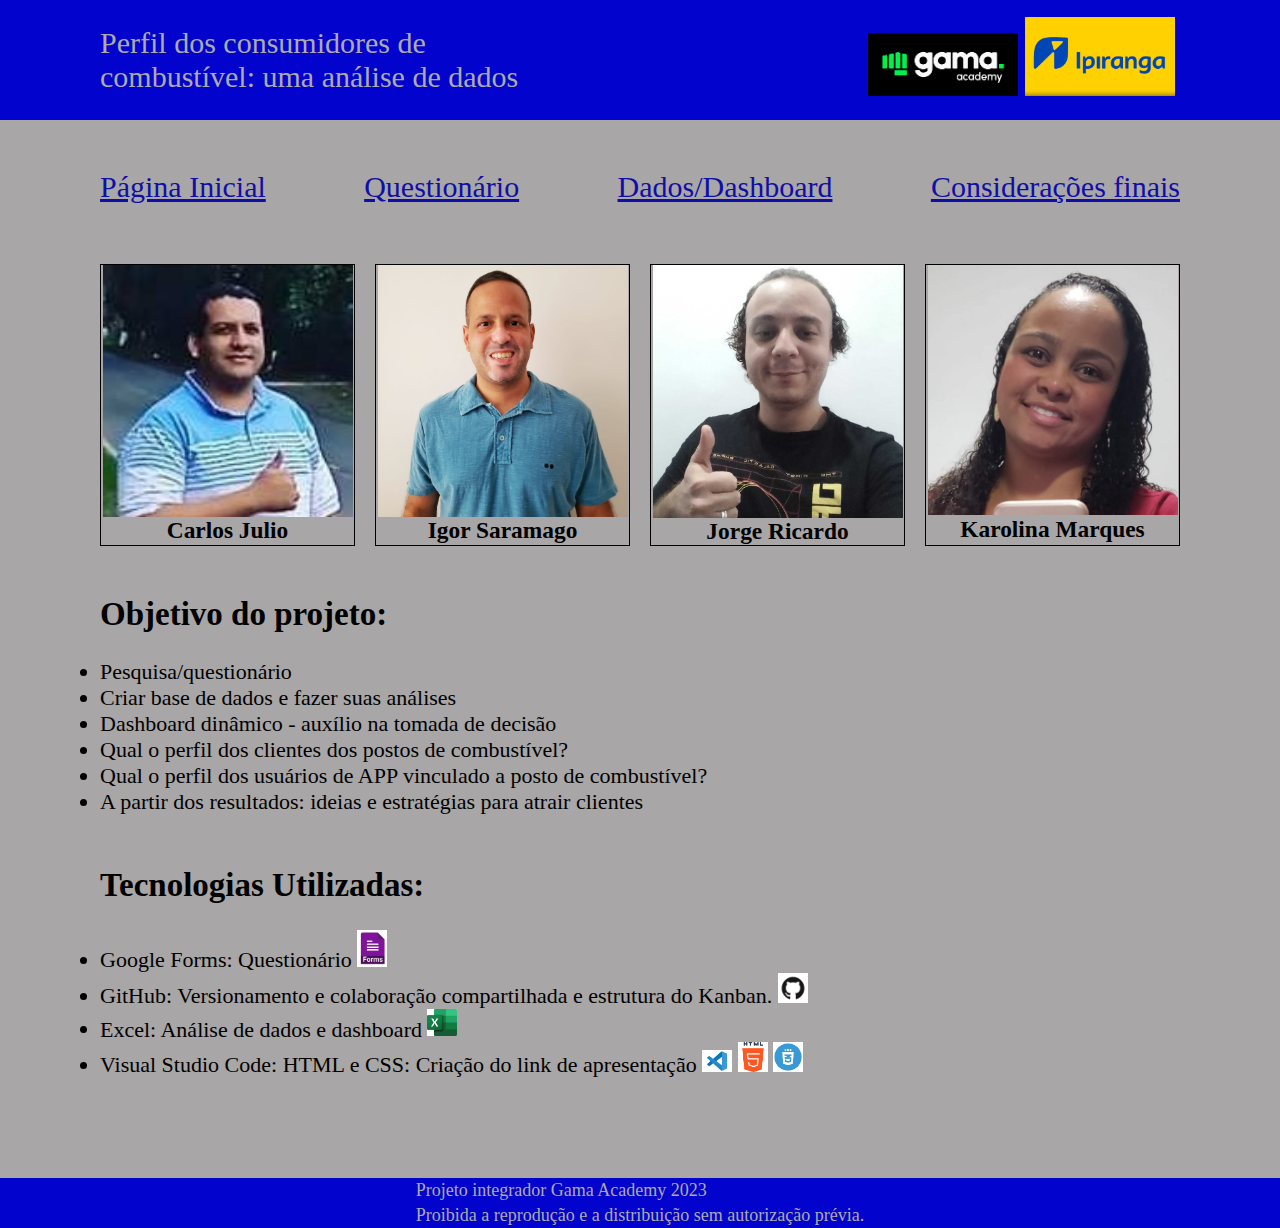
<file: index.html>
<!DOCTYPE html>
<html lang="pt-br">
<head>
    <meta charset="UTF-8">
    <meta http-equiv="X-UA-Compatible" content="IE=edge">
    <meta name="viewport" content="width=device-width, initial-scale=1.0">
    <link rel="stylesheet" type="text/css" href= "styles.css">
    <title>Projeto Gama Academy/Ipiranga</title>
</head>
<body>
    <header>
        <span>
        <p>Perfil dos consumidores de combustível: uma análise de dados</p>
        </span>
        <div class="imagens-logo">
            <img src="./img/logo-gama.png" alt="logomarca-gama"/>
            <img src="./img/Ipiranga_Nova-logo.png" alt="logomarca-Ipiranga"/>
        </div>
    </header>
    <nav class="paginas">
        <a class="sumario" href="./index.html">Página Inicial</a>
        <a class="sumario" href="./questionario.html">Questionário</a>
        <a class="sumario" href="./dados-dashboard.html">Dados/Dashboard</a>
        <a class="sumario" href="./consideracoes-finais.html">Considerações finais</a>
    </nav>
    <nav class="principal">
        
        <section class="imagem">
            <img src="./img/foto-carlos.jpg" class="img-card">
            <h3>Carlos Julio</h3>
        </section>
        <section class="imagem">
            <img src="./img/foto-igor.jpg" class="img-card">
            <h3>Igor Saramago</h3>
        </section>
        <section class="imagem">
            <img src="./img/foto-jorge.jpg" class="img-card">
            <h3>Jorge Ricardo</h3>
        </section>
        <section class="imagem">
            <img src="./img/foto-karolina.jpg" class="img-card">
            <h3>Karolina Marques</h3>
        </section>
    </nav>
    <section class="descricoes">
    <div>
        <h2>Objetivo do projeto:</h2>
        <br>
        <ul>
            <li>Pesquisa/questionário</li>
            <li>Criar base de dados e fazer suas análises</li>
            <li>Dashboard dinâmico  - auxílio na tomada de decisão</li>
            <li>Qual o perfil dos clientes dos postos de combustível?</li>
            <li>Qual o perfil dos usuários de APP vinculado a posto de combustível?</li>
            <li>A partir dos resultados: ideias e estratégias para atrair clientes</li>
        </ul>
    </div>
    <br>
    <br>
    <div>
        <h2>Tecnologias Utilizadas:</h2>
        <br>
        <ul>
            <li>Google Forms: Questionário <img class="logo" src="./img/logo-google-forms.png" alt="Logo Google Forms"/></li>
            <li>GitHub: Versionamento e colaboração compartilhada e estrutura do Kanban. <a href="https://github.com/Jorge-Ricardo-N-S-N-dos-Santos/Projeto"><img class="logo" src="./img/logo-github.png"></a></li>
            <li>Excel: Análise de dados e dashboard <a href="./final-dados-dashboard/base-de-dados-dashboard-final.xlsx"><img class="logo" src="./img/logo-excel.jpg"/></a></li>
            <li>Visual Studio Code: HTML e CSS: Criação do link de apresentação <img class="logo" src="./img/vscode-logo.jpg"/> <img class="logo" src="./img/logo-html.png"/> <img class="logo" src="./img/logo-css.png"/></li>
        </ul>

    </div>
    </section>
    <footer>
        <p>Projeto integrador Gama Academy 2023</p>
        <p>Proibida a reprodução e a distribuição sem autorização prévia.</p>
    </footer>
    </body>
    </html>
</file>
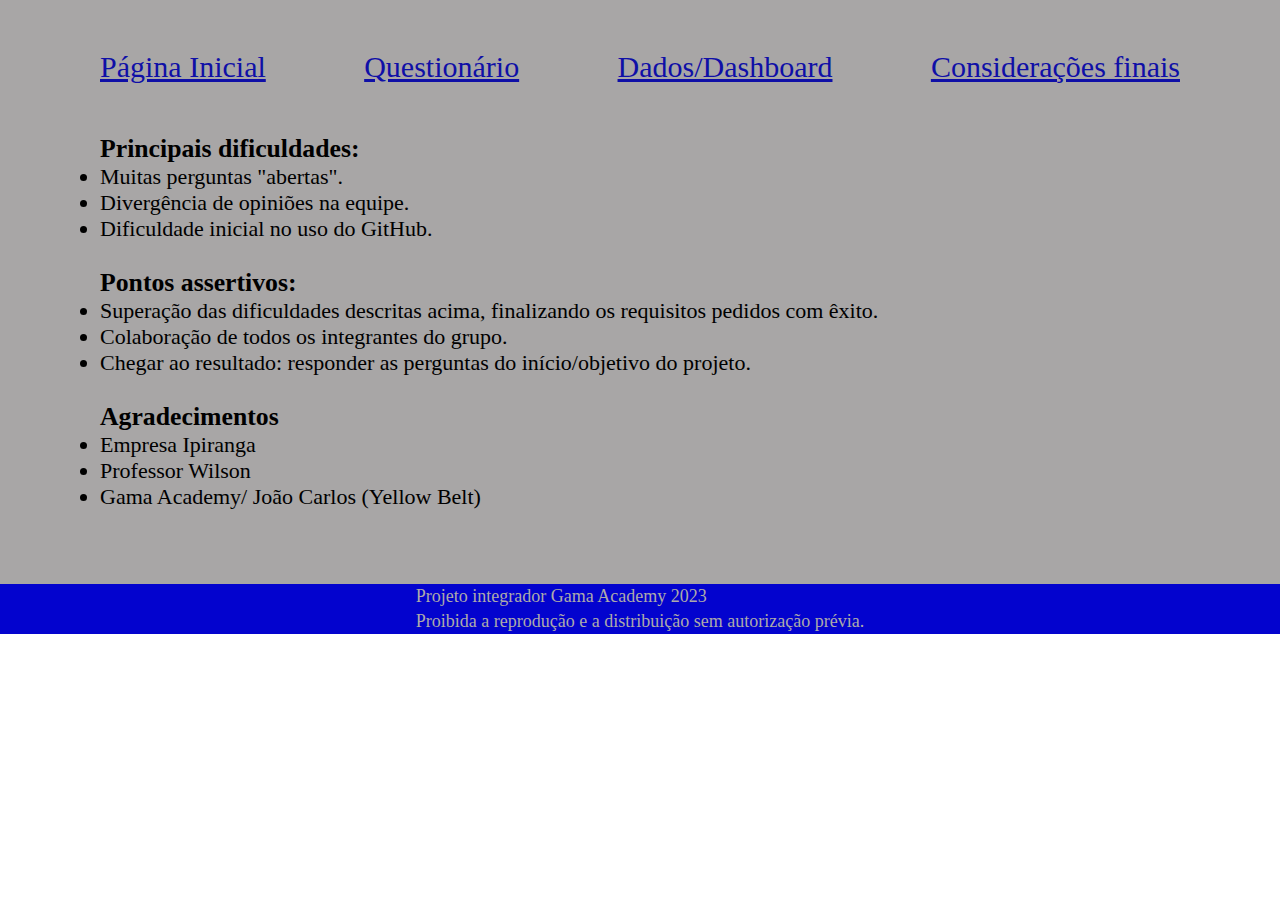
<file: consideracoes-finais.html>
<!DOCTYPE html>
<html lang="pt-br">
<head>
    <meta charset="UTF-8">
    <meta http-equiv="X-UA-Compatible" content="IE=edge">
    <meta name="viewport" content="width=device-width, initial-scale=1.0">
    <link rel="stylesheet" type="text/css" href= "styles.css">
    <title>Projeto Gama Academy/Ipiranga</title>
</head>
<body>
    <nav class="paginas">
        <a class="sumario" href="./index.html">Página Inicial</a>
        <a class="sumario" href="./questionario.html">Questionário</a>
        <a class="sumario" href="./dados-dashboard.html">Dados/Dashboard</a>
        <a class="sumario" href="./consideracoes-finais.html">Considerações finais</a>
    </nav>
    <section class="sessao-dados-final">
        <h3>Principais dificuldades:</h3>
        <ul>
        <li>Muitas perguntas "abertas".</li>
        <li>Divergência de opiniões na equipe.</li>
        <li>Dificuldade inicial no uso do GitHub.</li>
        </ul>
        <br>
        <h3>Pontos assertivos:</h3>
        <ul>
        <li>Superação das dificuldades descritas acima, finalizando os requisitos pedidos com êxito.</li>
        <li>Colaboração de todos os integrantes do grupo.</li>
        <li>Chegar ao resultado: responder as perguntas do início/objetivo do projeto.</li>
        </ul>
        <br>
        <h3>Agradecimentos</h3>
        <ul>
            <li>Empresa Ipiranga</li>
            <li>Professor Wilson</li>
            <li>Gama Academy/ João Carlos (Yellow Belt)</li>
        </ul>

    
    </section>
    <footer>
        <p>Projeto integrador Gama Academy 2023</p>
        <p>Proibida a reprodução e a distribuição sem autorização prévia.</p>
    </footer>   
    </body>
    </html>
</file>
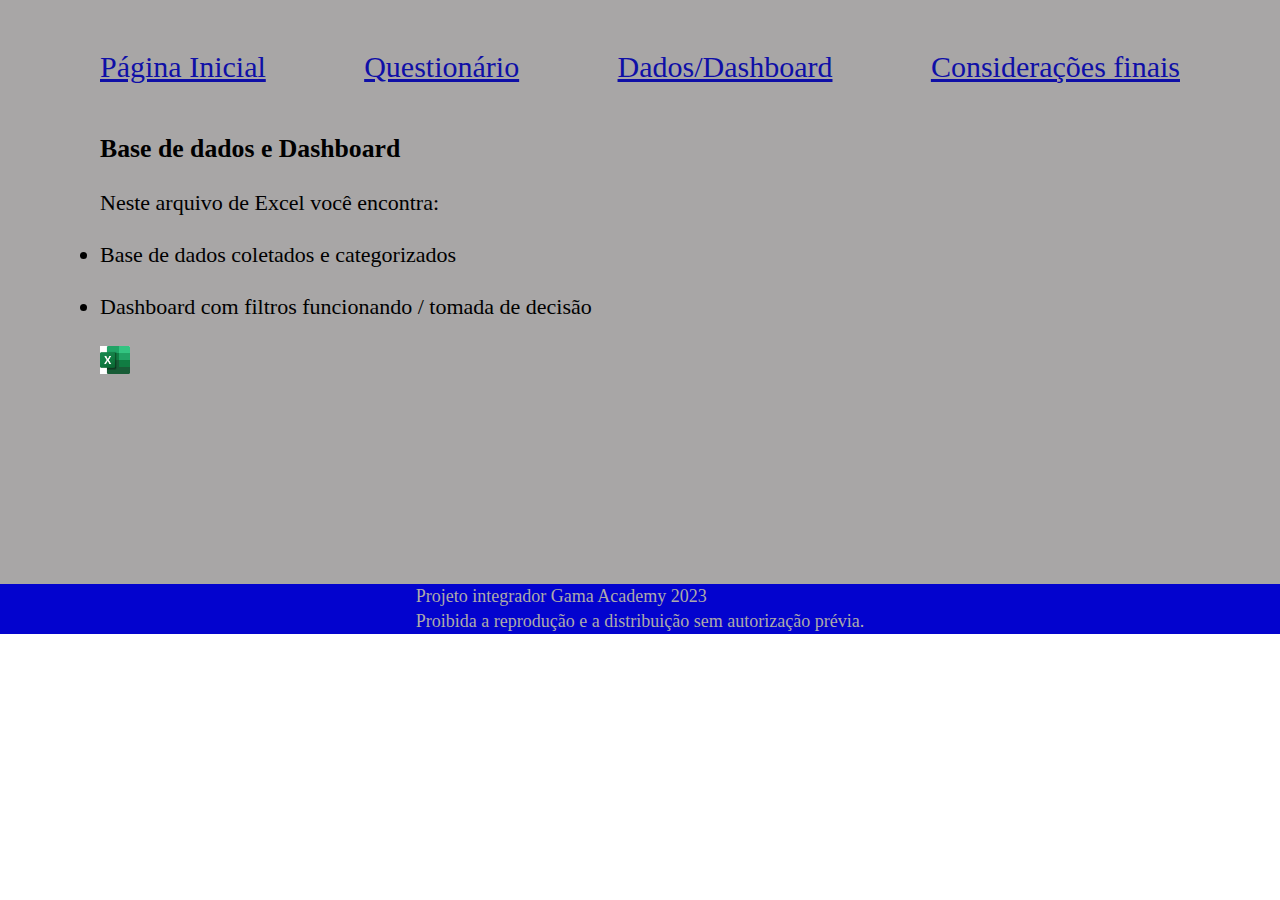
<file: dados-dashboard.html>
<!DOCTYPE html>
<html lang="pt-br">
<head>
    <meta charset="UTF-8">
    <meta http-equiv="X-UA-Compatible" content="IE=edge">
    <meta name="viewport" content="width=device-width, initial-scale=1.0">
    <link rel="stylesheet" type="text/css" href= "styles.css">
    <title>Projeto Gama Academy/Ipiranga</title>
</head>
<body>
    <nav class="paginas">
        <a class="sumario" href="./index.html">Página Inicial</a>
        <a class="sumario" href="./questionario.html">Questionário</a>
        <a class="sumario" href="./dados-dashboard.html">Dados/Dashboard</a>
        <a class="sumario" href="./consideracoes-finais.html">Considerações finais</a>
    </nav>
<section class="sessao-dados-final">
    <h3>Base de dados e Dashboard</h3>
    <br>
    <p>Neste arquivo de Excel você encontra:</p>
    <br>
    <ul>
        <li>Base de dados coletados e categorizados</li> 
        <br>
        <li>Dashboard com filtros funcionando / tomada de decisão</li>
        <br>
        <img class="logo" src="./img/logo-excel.jpg"/>
</section>
    <footer>
        <p>Projeto integrador Gama Academy 2023</p>
        <p>Proibida a reprodução e a distribuição sem autorização prévia.</p>
    </footer>    
    </body>
    </html>
</file>
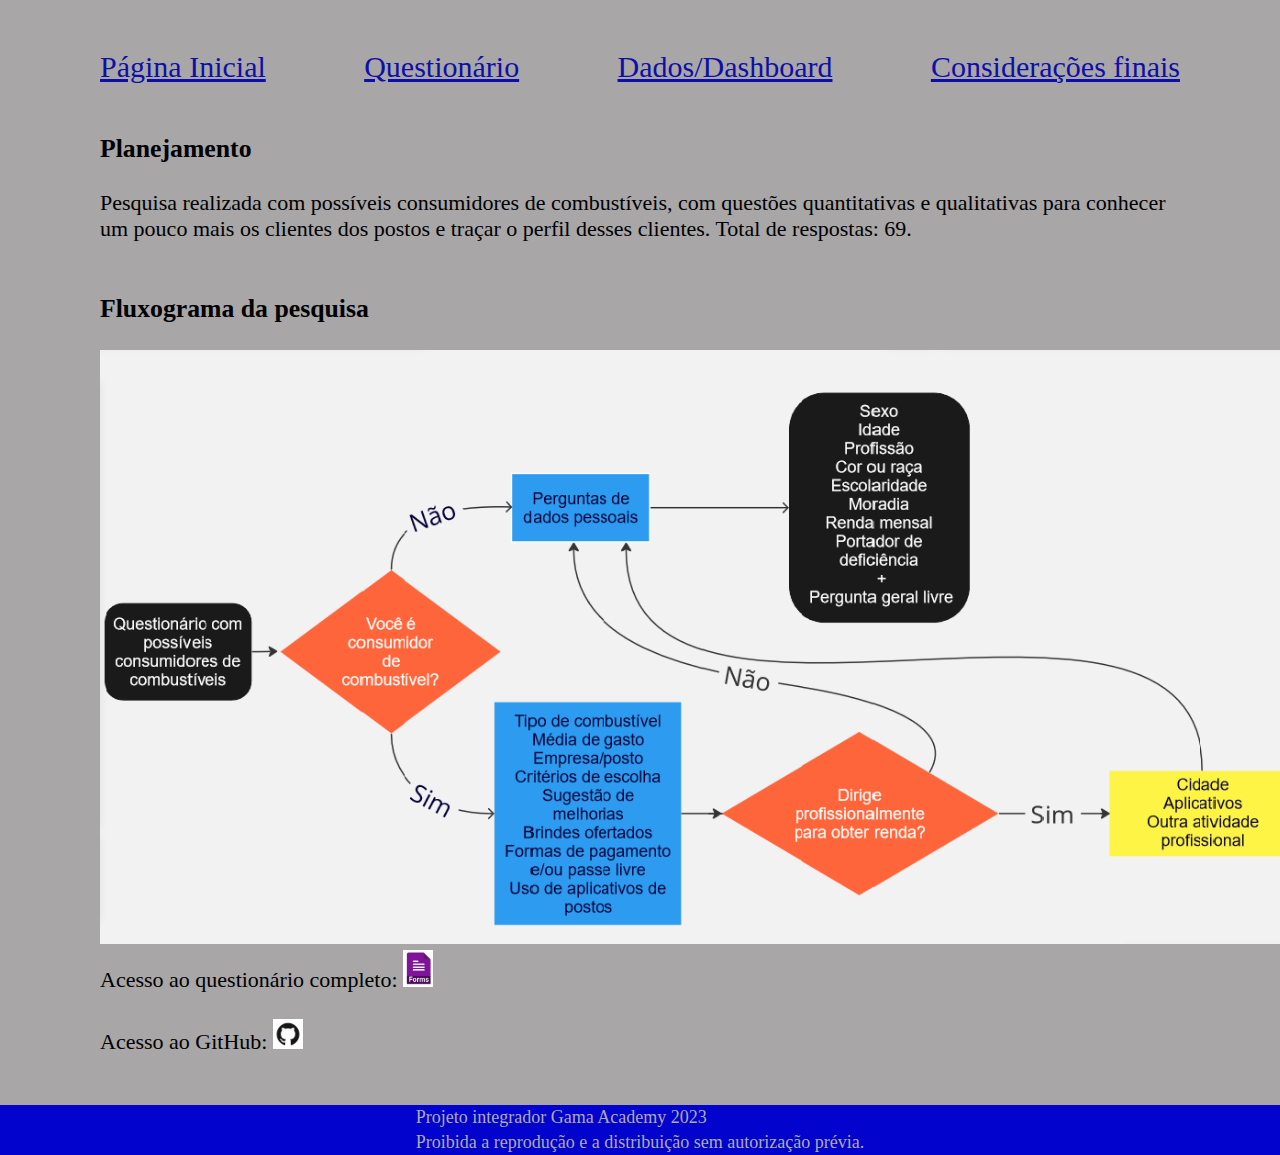
<file: questionario.html>
<!DOCTYPE html>
<html lang="pt-br">
<head>
    <meta charset="UTF-8">
    <meta http-equiv="X-UA-Compatible" content="IE=edge">
    <meta name="viewport" content="width=device-width, initial-scale=1.0">
    <link rel="stylesheet" type="text/css" href= "styles.css">
    <title>Projeto Gama Academy/Ipiranga</title>
</head>
<body>
    <nav class="paginas">
        <a class="sumario" href="./index.html">Página Inicial</a>
        <a class="sumario" href="./questionario.html">Questionário</a>
        <a class="sumario" href="./dados-dashboard.html">Dados/Dashboard</a>
        <a class="sumario" href="./consideracoes-finais.html">Considerações finais</a>
    </nav>
<section class="questionario">
<div>
    <h3>Planejamento</h3>
    <br>
    <p> Pesquisa realizada com possíveis consumidores de combustíveis, com questões quantitativas e qualitativas para conhecer um pouco mais os clientes dos postos e traçar o perfil desses clientes. Total de respostas: 69.</p>
    
   
</div>
<br>
<br>

<div>
    <h3>Fluxograma da pesquisa</h3>
    <br>
    <img class="fluxograma" src="./img/diagrama-questionario.png" alt="Fluxograma-questionário"/>
</div>
<div>
    <p>Acesso ao questionário completo: <a href=" https://forms.gle/dtwvqyeSePG1rPdGA"><img class="logo" src="./img/logo-google-forms.png"/></a></p>
    <br>
    <p>Acesso ao GitHub: <a href="https://github.com/Jorge-Ricardo-N-S-N-dos-Santos/Projeto"><img class="logo" src="./img/logo-github.png"></a></p>
</div>
</section>
<footer>
    <p>Projeto integrador Gama Academy 2023</p>
    <p>Proibida a reprodução e a distribuição sem autorização prévia.</p>
</footer>
    </body>
    </html>
</file>
<file: styles.css>
*{
    margin: 0;
    padding: 0;
}


nav{
    display: flex;
    align-items: center;
    background-color: rgb(168, 166, 166);
    padding-left: 100px;
    padding-right: 100px;
    padding-bottom: 50px;
    padding-top: 50px;
    justify-content: space-between;
    font-size: 20px;
}



footer{
    display: grid;
    background: rgb(3, 3, 206);;
    justify-content: center;
    font-size: large;
    height: 50px;
    align-items: center;
    color: rgb(173, 170, 170);
    

}

.sumario{
    color: rgb(15, 15, 167);
    font-size: 30px;
    background-color:rgb(168, 166, 166);
}


img{
    width: 150px

}

header{
    color: rgb(173, 170, 170);
    display: grid;
    background-color: rgb(3, 3, 206);
    grid-template-columns:450px 1fr;
    grid-template-rows: 80px;
    height: 100px;
    justify-items: end;
    align-items: center;
    padding-left: 100px;
    padding-right: 100px;
    padding-top: 20px;
    font-size: 30px;
}

h4{
    font-size: 25px;
    padding: 10px 90px 10px ;
}


.imagens-logo {
        display: inline-block;
        padding: 2px 5px 2px 5px;
}

.principal{
    display: grid;
    grid-template-columns: repeat(4,1fr);
    grid-template-rows: repeat(1fr);
    align-items:stretch ;
    gap: 20px;
    grid-area: main;
    background-color:rgb(168, 166, 166);
    padding-top: 10px;
    
    
}

.imagem{
    display: grid;
    grid-template-rows: auto;
    justify-items: center;
    border: 1px black solid;
    
    
}


.img-card{
    width: 250px;
}

.descricoes {
    
    background-color:rgb(168, 166, 166);
    padding-left: 100px;
    padding-bottom: 100px;
    padding-right: 90px;
    font-size: 22px;
}

a{
    color: yellow;
}

.cabecalho{
    background-color: blue;

    padding-top: 20px;
    padding-bottom: 10px;
}

.questionario{
    background-color:rgb(168, 166, 166);
    padding-left: 100px;
    padding-bottom: 50px;
    padding-right: 90px;
    font-size: 22px;
}

.fluxograma{
    width: 1200px;
}

.sessao-dados-final{
    background-color:rgb(168, 166, 166);
    padding-left: 100px;
    padding-bottom: 50px;
    padding-right: 90px;
    font-size: 22px;
    height: 400px;
}

.logo{
    width: 30px;
}
</file>
